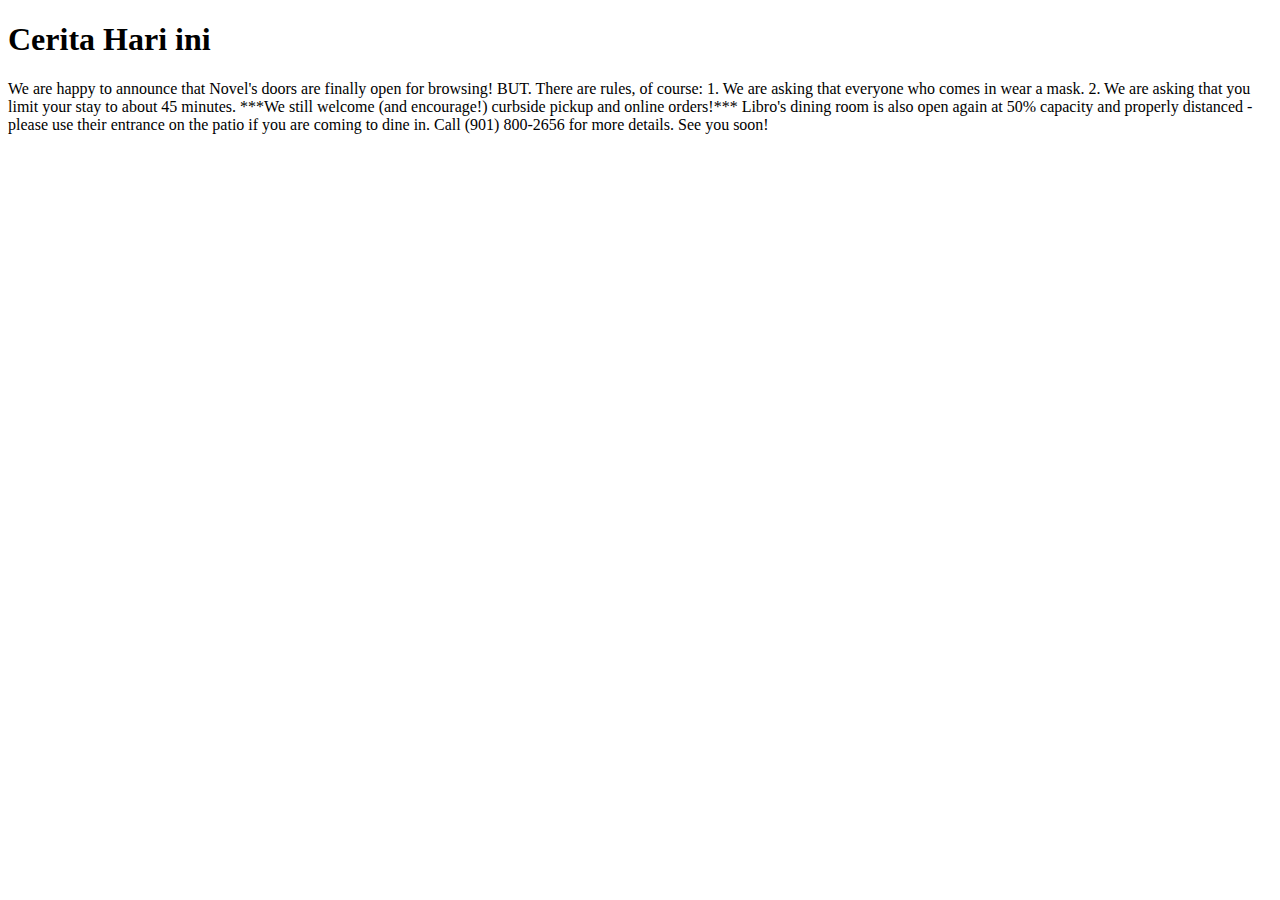
<file: coba/index.html>
<!DOCTYPE html>
<html>
  <head>
  </head>
  <body>
    <div>
    <h1>Cerita Hari ini</h1>
    <p>
We are happy to announce that Novel's doors are finally open for browsing!


BUT.

There are rules, of course:

1. We are asking that everyone who comes in wear a mask.

2. We are asking that you limit your stay to about 45 minutes.

***We still welcome (and encourage!) curbside pickup and online orders!***

Libro's dining room is also open again at 50% capacity and properly distanced - please use their entrance on the patio if you are coming to dine in. Call (901) 800-2656 for more details.

See you soon!
    </p>
</div>

  </body>
</html>
</file>
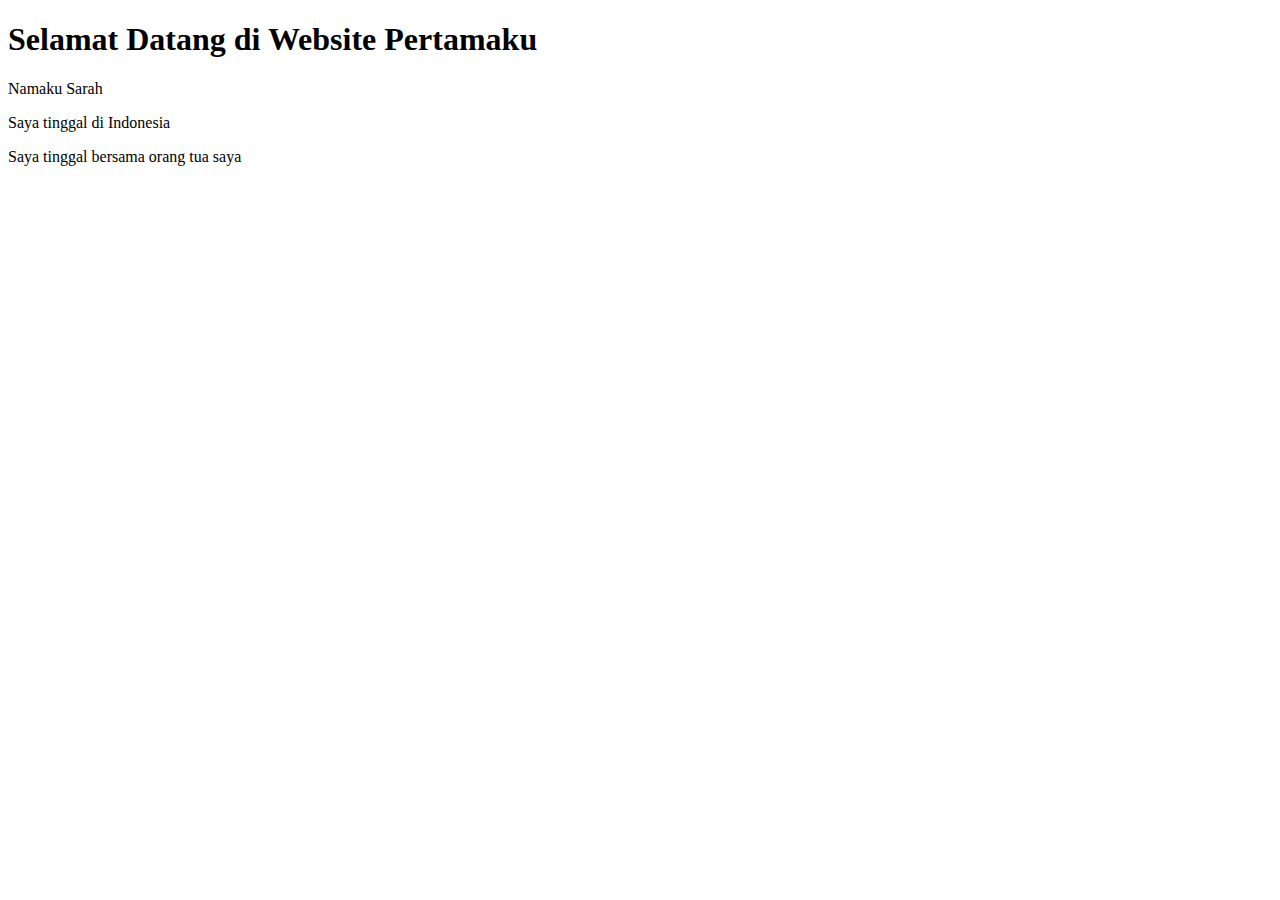
<file: pertemuan 11/index.html>
<!DOCTYPE html>
<body>
    <h1>Selamat Datang di Website Pertamaku</h1>
  
    <div class="highlight">
      <p id="firstParagraph">Namaku Sarah</p>
      <p id="secondParagraph">Saya tinggal di Indonesia</p>
    </div>
  
    <p class="highlight">Saya tinggal bersama orang tua saya</p>
  </body>
</file>
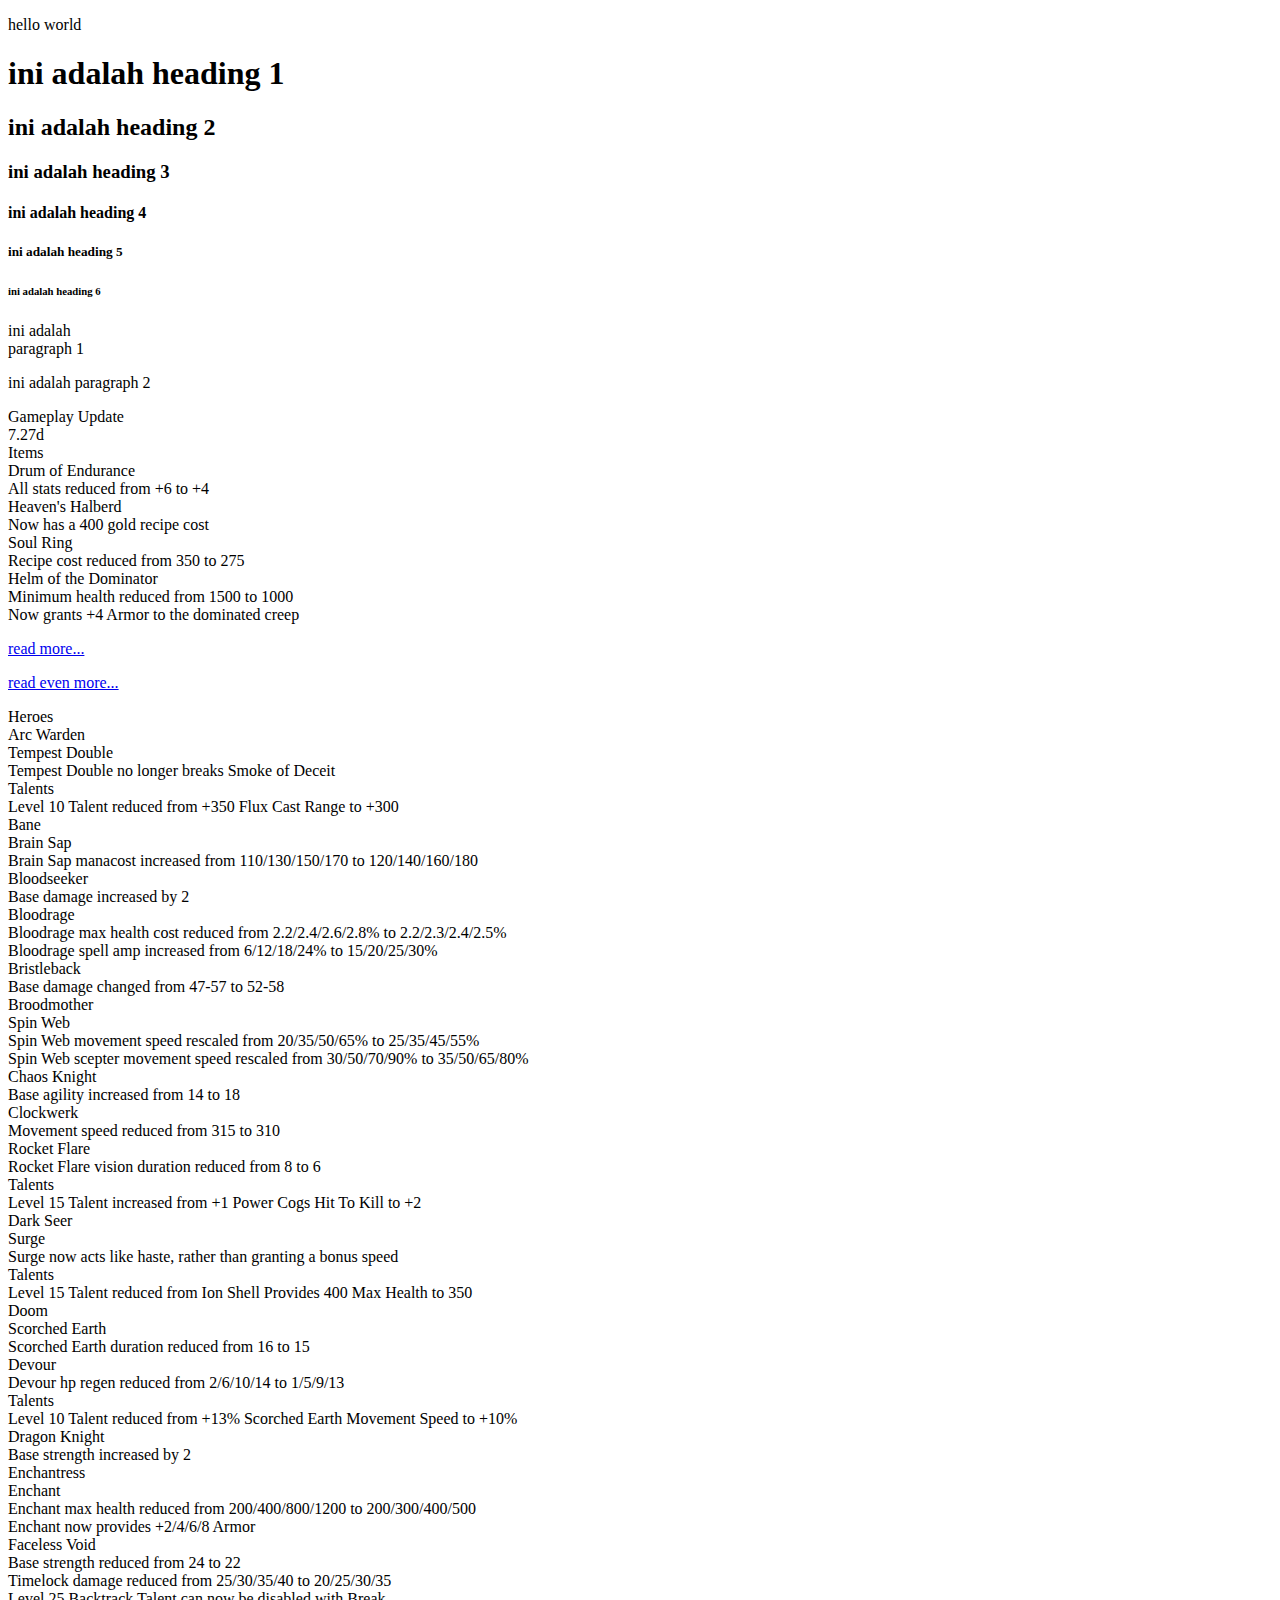
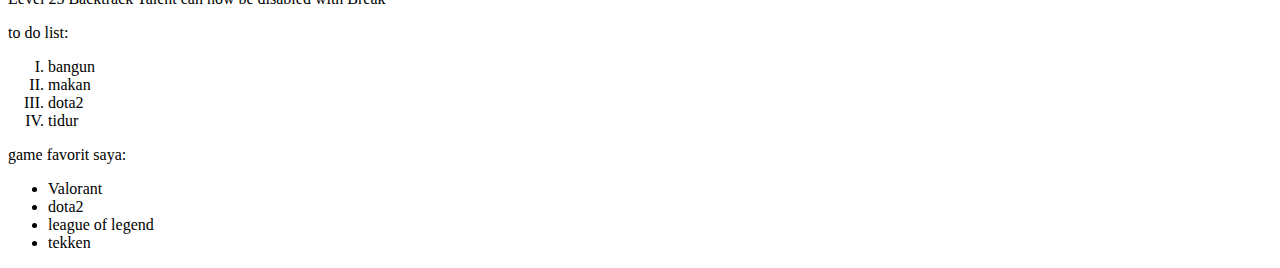
<file: pertemuan_3/index.html>
<!DOCTYPE html>
<html>
    <head>
        <title>web design class</title>
    </head>
    <body>
        <p>hello world</p>
        <p></p>
        <h1>ini adalah heading 1</h1>
        <h2>ini adalah heading 2</h2>
        <h3>ini adalah heading 3</h3>
        <h4>ini adalah heading 4</h4>
        <h5>ini adalah heading 5</h5>
        <h6>ini adalah heading 6</h6>

        <p>ini adalah <br>
            paragraph 1</p>
        <p>ini adalah paragraph 2</p>
        <p>Gameplay Update <br>

            7.27d <br>
            
            Items <br>
            Drum of Endurance <br>
            
                All stats reduced from +6 to +4 <br>
            
            Heaven's Halberd <br>
            
                Now has a 400 gold recipe cost <br>
            
            Soul Ring <br>
            
                Recipe cost reduced from 350 to 275 <br>
            
            Helm of the Dominator <br>
            
                Minimum health reduced from 1500 to 1000 <br>
                Now grants +4 Armor to the dominated creep <br>


            <p><a href="https://www.dota2.com/patches/">read more...</a> </p>
            <p><a href="about.html">read even more...</a> </p>
           
           
            Heroes <br>
            Arc Warden <br>
            Tempest Double <br>
            
                Tempest Double no longer breaks Smoke of Deceit <br>
            
            Talents <br>
            
                Level 10 Talent reduced from +350 Flux Cast Range to +300 <br>
            
            Bane <br>
            Brain Sap <br>
            
                Brain Sap manacost increased from 110/130/150/170 to 120/140/160/180 <br>
            
            Bloodseeker <br>
            
                Base damage increased by 2 <br>
            
            Bloodrage <br>
            
                Bloodrage max health cost reduced from 2.2/2.4/2.6/2.8% to 2.2/2.3/2.4/2.5% <br>
                Bloodrage spell amp increased from 6/12/18/24% to 15/20/25/30% <br>
            
            Bristleback <br>
            
                Base damage changed from 47-57 to 52-58 <br>
            
            Broodmother <br>
            Spin Web <br>
            
                Spin Web movement speed rescaled from 20/35/50/65% to 25/35/45/55% <br>
                Spin Web scepter movement speed rescaled from 30/50/70/90% to 35/50/65/80% <br>
            
            Chaos Knight <br>
            
                Base agility increased from 14 to 18 <br>
            
            Clockwerk <br>
            
                Movement speed reduced from 315 to 310 <br>
            
            Rocket Flare <br>
            
                Rocket Flare vision duration reduced from 8 to 6 <br>
            
            Talents <br>
            
                Level 15 Talent increased from +1 Power Cogs Hit To Kill to +2 <br>
            
            Dark Seer <br>
            Surge <br>
            
                Surge now acts like haste, rather than granting a bonus speed <br>
            
            Talents <br>
            
                Level 15 Talent reduced from Ion Shell Provides 400 Max Health to 350 <br>
            
            Doom <br>
            Scorched Earth <br>
            
                Scorched Earth duration reduced from 16 to 15 <br>
            
            Devour <br>
            
                Devour hp regen reduced from 2/6/10/14 to 1/5/9/13 <br>
            
            Talents <br>
            
                Level 10 Talent reduced from +13% Scorched Earth Movement Speed to +10% <br>
            
            Dragon Knight <br>
            
                Base strength increased by 2 <br>
            
            Enchantress <br>
            Enchant <br>
            
                Enchant max health reduced from 200/400/800/1200 to 200/300/400/500 <br>
                Enchant now provides +2/4/6/8 Armor <br>
            
            Faceless Void <br>
            
                Base strength reduced from 24 to 22 <br>
                Timelock damage reduced from 25/30/35/40 to 20/25/30/35 <br>
                Level 25 Backtrack Talent can now be disabled with Break <br>
            
            </p>
            <p>to do list:</p>
            <ol type="I">
                <li>bangun</li>
                <li>makan</li>
                <li>dota2</li>
                <li>tidur</li>
            </ol>
            <p>game favorit saya:</p>
            <ul>
                <li>Valorant</li>
                <li>dota2</li>
                <li>league of legend</li>
                <li>tekken</li>
            </ul>
    </body>
</html>
</file>
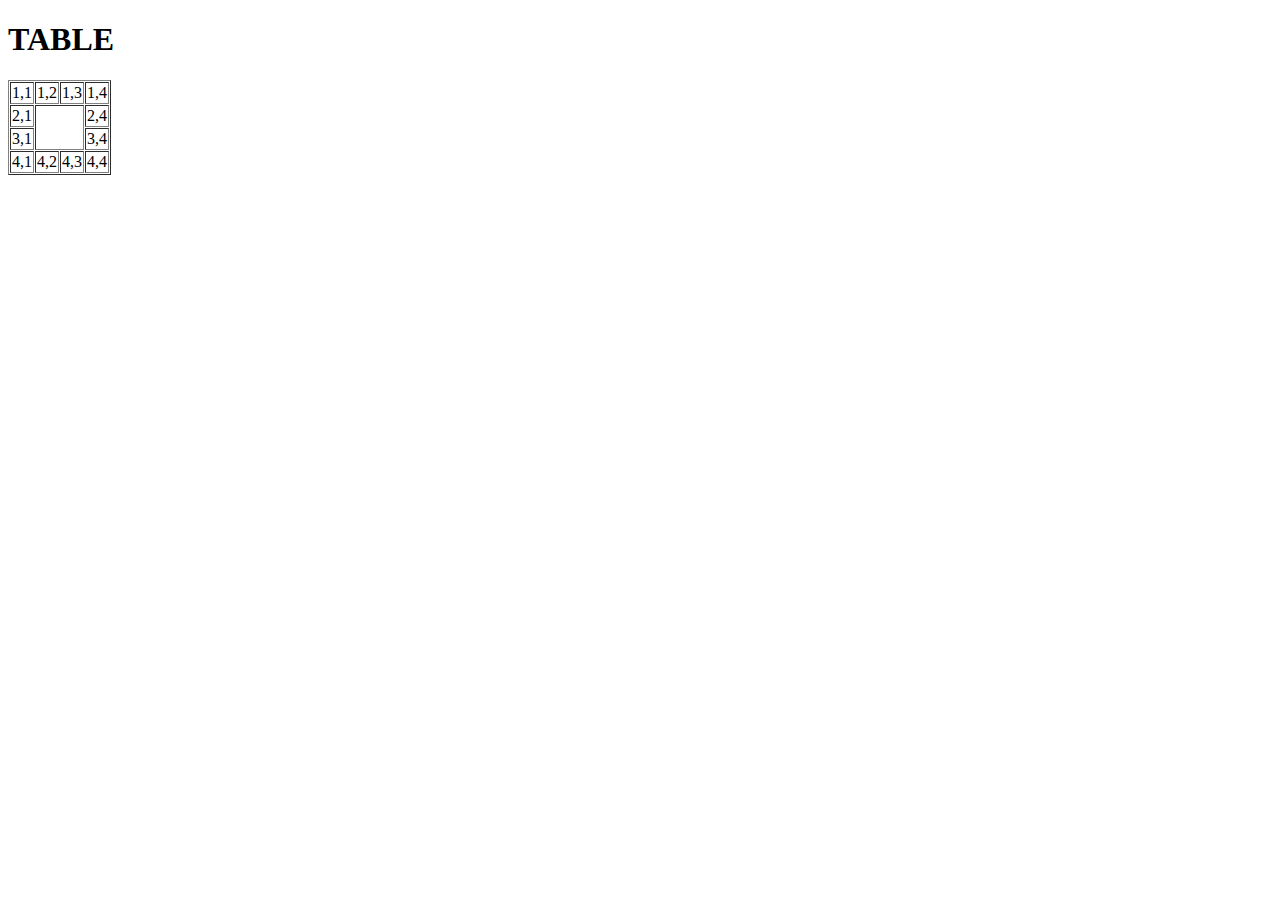
<file: pertemuan_6/index.html>
<!DOCTYPE html>
<html lang="en">
    <head>
        <meta charset="UTF-8" />
        <meta name="viewport" content="width=device-width, initial-scale=3">
        <title>html table</title>
    </head>
    <body>
        <h1>TABLE</h1>
        <table border="1" cellspacing="1" cellpadding="1">
        <thead>

            <tr>
            <td>1,1</td>
            <td>1,2</td>
            <td>1,3</td>
            <td>1,4</td>
            </tr>

            <tr>
            <td>2,1</td> 
            <th rowspan="2" colspan="2"></th>
            <td>2,4</td>
            </tr>
            
            <tr>
            <td>3,1</td>
            <td>3,4</td>
            </tr>

            <tr>
                <td>4,1</td>
                <td>4,2</td>
                <td>4,3</td>
                <td>4,4</td>
                </tr>
             
        
    </body>
</html>
</file>
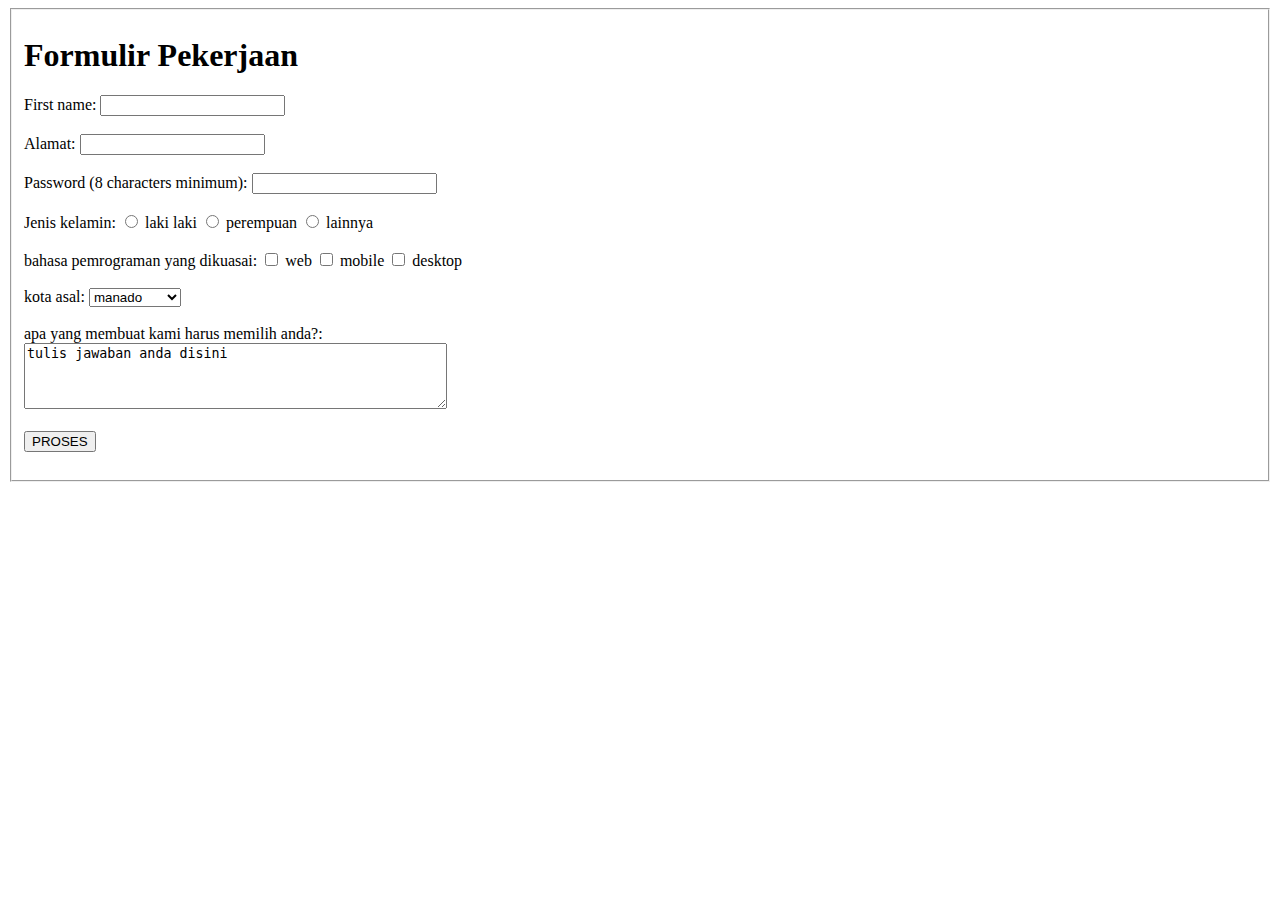
<file: Pertemuan_7/index.html>
<!DOCTYPE html>
<html>
    <head>
        <body>
          </style>
          <fieldset><h1>Formulir Pekerjaan</h1>           
            
            <form action="/path">
                <label for="fname">First name:</label>
                <input type="text" id="fname" name="fname"><br><br>
                <label for="lname">Alamat:</label>
                <input type="text" id="lname" name="lname"><br><br>
                <label for="pass">Password (8 characters minimum):</label>
                <input type="password" id="pass" name="password"
                       minlength="8" required><br><br>
                <label for="fname">Jenis kelamin:</label>
               <input type="radio" name="gender" id="laki_laki" value="male">
               <label for="laki_laki">laki laki</label>
               <input type="radio" name="gender" id="perempuan" value="female">
               <label for="perempuan">perempuan</label> 
               <input type="radio" name="gender" id="lainnya" value="other">
               <label for="lainnya">lainnya</label><br><br>
                

                <label for="fname">bahasa pemrograman yang dikuasai:</label>
                <input type="checkbox" id="bahasapemrograman1" name="bahasapemrograman1" value="web">
                <label for="vehicle1"> web</label>
                <input type="checkbox" id="bahasapemrograman2" name="bahasapemrograman2" value="mobile">
                <label for="vehicle2"> mobile</label>
                <input type="checkbox" id="bahasapemrograman3" name="bahasapemrograman3" value="desktop">
                <label for="vehicle3"> desktop</label><br><br>

                <label for="kota">kota asal:</label>
                <select name="kota" id="kota">
                  <optgroup label="Sulawesi">
                    <option value="manado">manado</option>
                    <option value="palu">palu</option>
                    <option value="makasar">makasar</option>
                  </optgroup>
                  <optgroup label="jawa">
                    <option value="jakarta">jakarta</option>
                    <option value="bandung">bandung</option>
                    <option value="surabaya">surabaya</option>
                  </optgroup>
                </select><br><br>

                    <label for="apa">apa yang membuat kami harus memilih anda?:</label><br>
                    <textarea id="apa" name="apa" rows="4" cols="50">
tulis jawaban anda disini

                      </textarea><br><br>
                      <button type="button" onclick="alert('Hello world!')">PROSES</button>
                      <br><br></fieldset>
            
                    
              </form>
        </body>
    </head>
</html>
</file>
